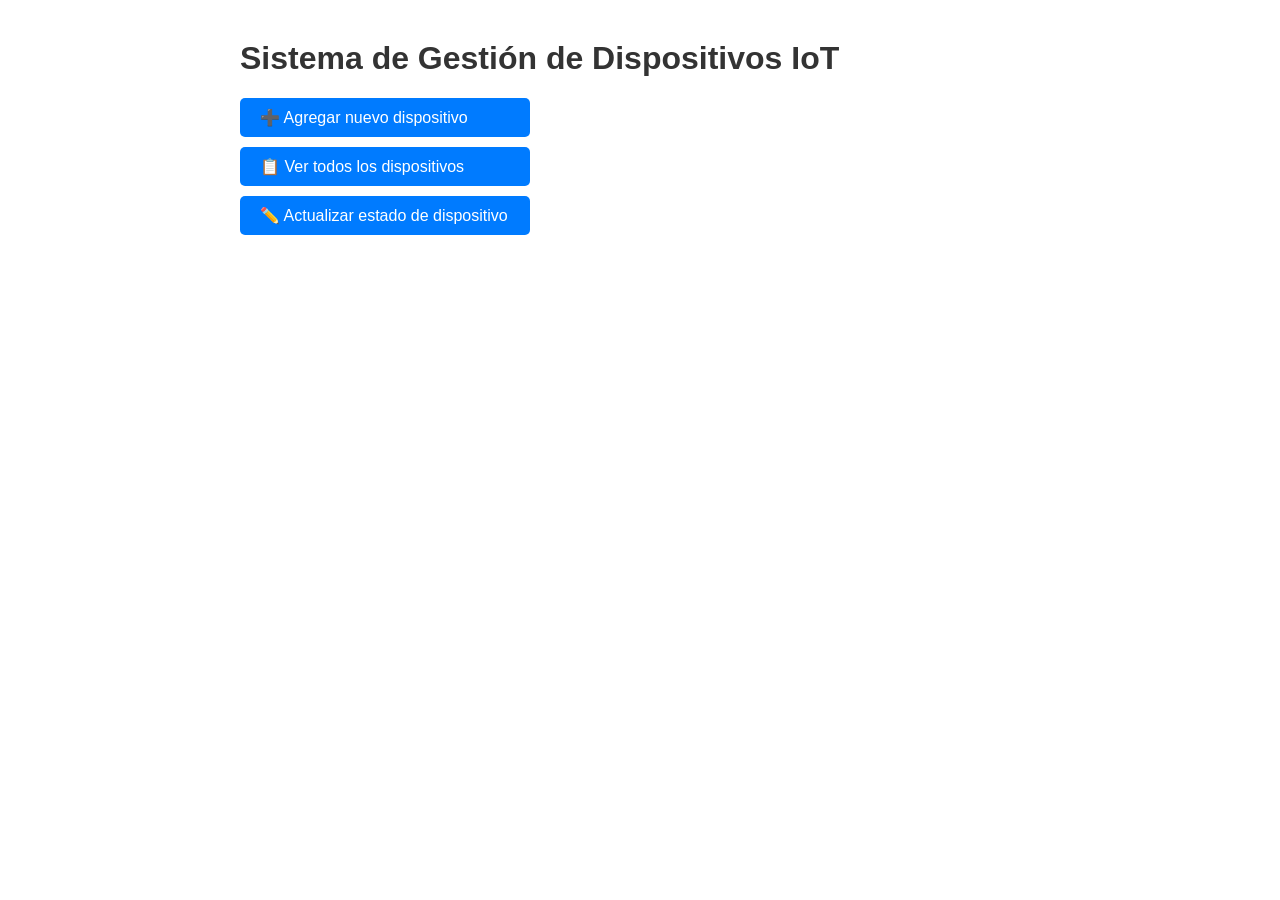
<file: repasoP1COmpunet2/src/webapp/index.html>
<!DOCTYPE html>
<html lang="es">
<head>
    <meta charset="UTF-8">
    <title>Sistema de Gestión IoT</title>
    <style>
        body { font-family: Arial, sans-serif; margin: 40px; }
        .container { max-width: 800px; margin: 0 auto; }
        h1 { color: #333; }
        ul { list-style-type: none; padding: 0; }
        li { margin: 10px 0; }
        a { display: inline-block; padding: 10px 20px; background-color: #007bff;
            color: white; text-decoration: none; border-radius: 5px; width: 250px; }
        a:hover { background-color: #0056b3; }
    </style>
</head>
<body>
<div class="container">
    <h1>Sistema de Gestión de Dispositivos IoT</h1>
    <ul>
        <li><a href="/src/webapp/add-device.html">➕ Agregar nuevo dispositivo</a></li>
        <li><a href="listDevices">📋 Ver todos los dispositivos</a></li>
        <li><a href="/src/webapp/update-status.html">✏️ Actualizar estado de dispositivo</a></li>
    </ul>
</div>
</body>
</html>
</file>
